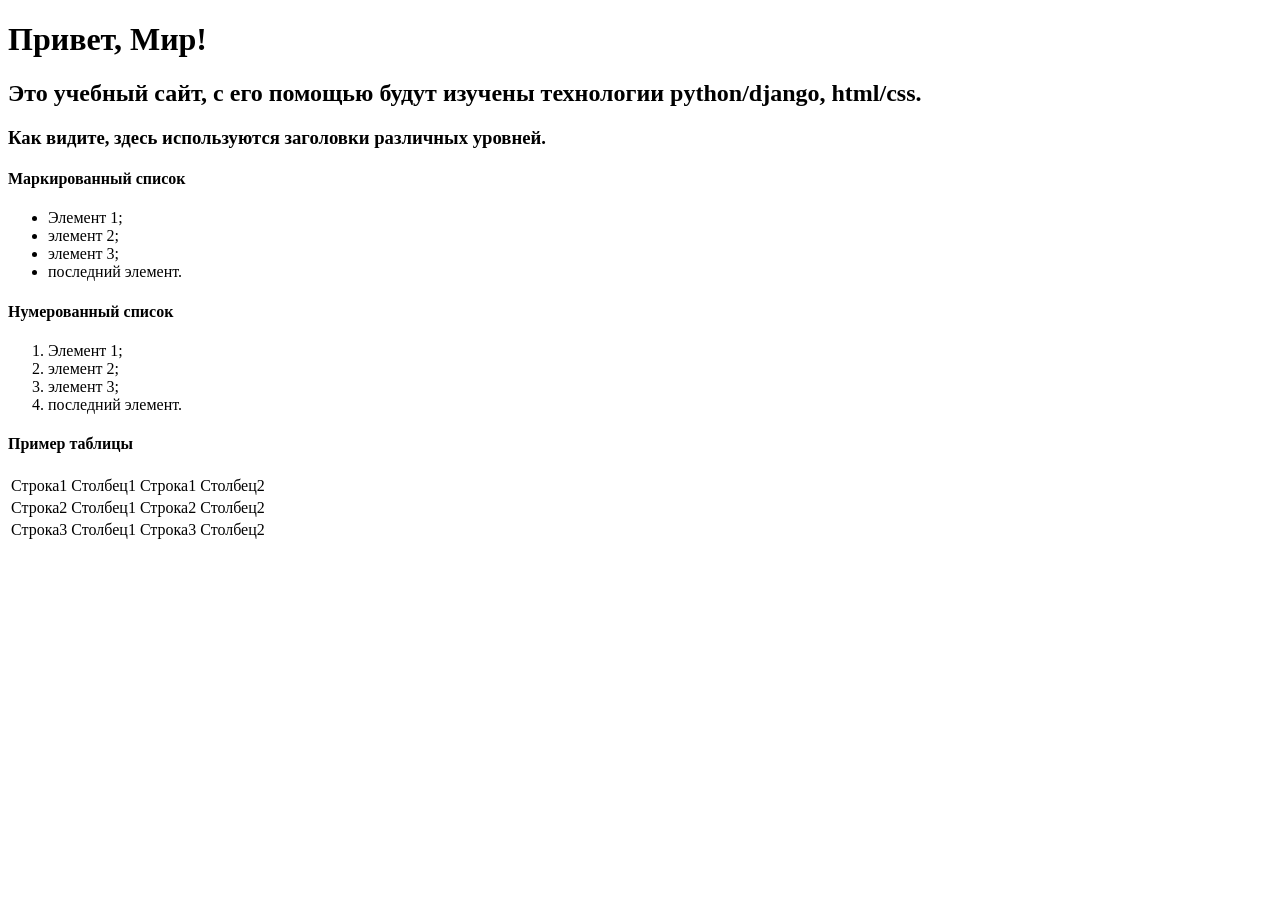
<file: work_pis/lab2/helloworld/flatpages/templates/index.html>
<!DOCTYPE html>
<html>
    <head>
        <meta charset="utf-8">
        <title>Привет, Мир!</title>
    </head>
    <body>
        <h1>Привет, Мир!</h1>
        <h2>Это учебный сайт, с его помощью будут изучены технологии python/django, html/css.</h2>
        <h3>Как видите, здесь используются заголовки различных уровней.</h3>
        
        <h4>Маркированный список</h4>
        <ul>
            <li>Элемент 1;</li>
            <li>элемент 2;</li>
            <li>элемент 3;</li>
            <li>последний элемент.</li>
        </ul>
        
        <h4>Нумерованный список</h4>
        <ol>
            <li>Элемент 1;</li>
            <li>элемент 2;</li>
            <li>элемент 3;</li>
            <li>последний элемент.</li>
        </ol>
        
        <h4>Пример таблицы</h4>
        <table>
            <tr>
                <td>Строка1 Столбец1</td>
                <td>Строка1 Столбец2</td>
            </tr>
            <tr>
                <td>Строка2 Столбец1</td>
                <td>Строка2 Столбец2</td>
            </tr>
            <tr>
                <td>Строка3 Столбец1</td>
                <td>Строка3 Столбец2</td>
            </tr>
        </table>
    </body>
</html>
</file>
